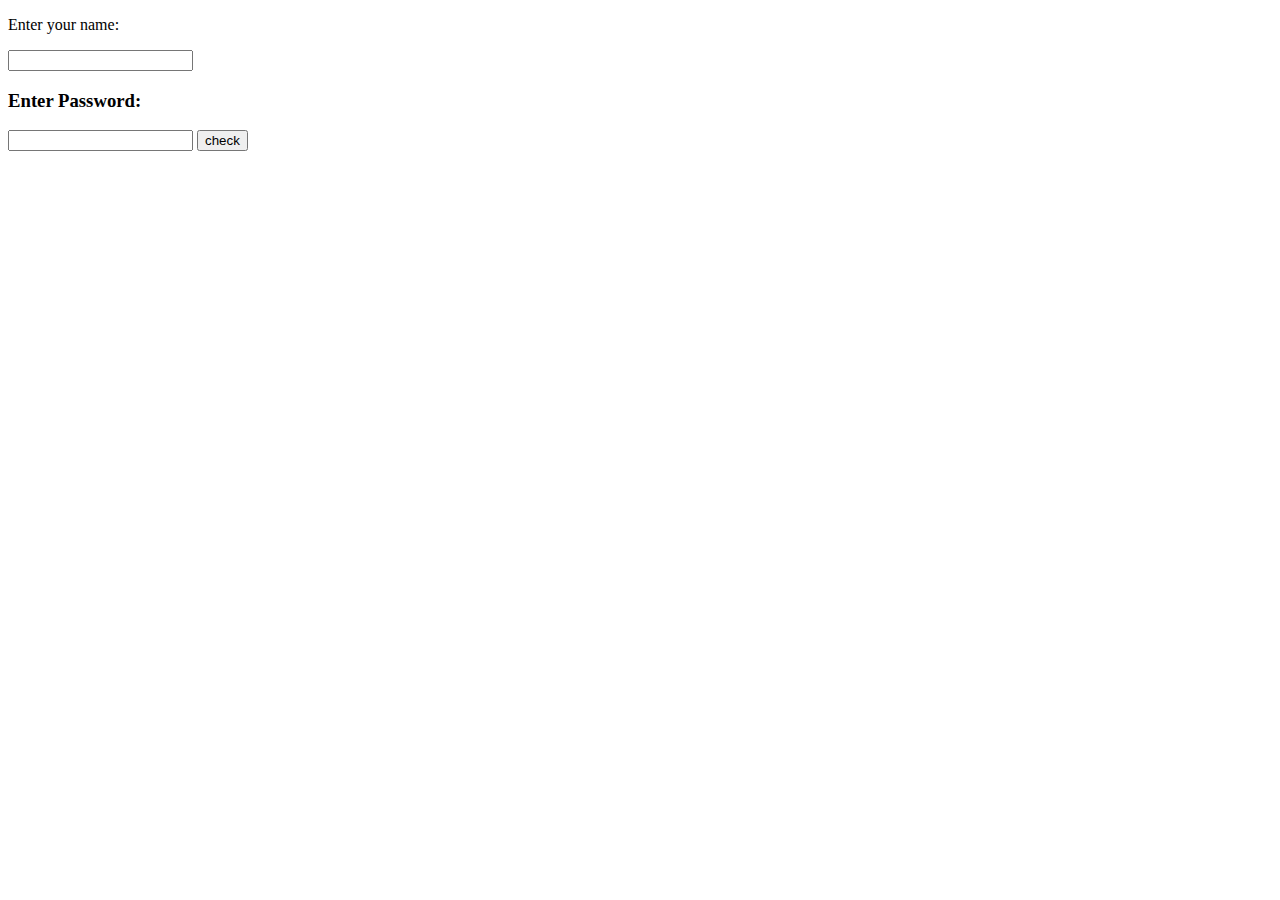
<file: loginForm/index.html>
<!DOCTYPE html>
<html lang="en">

<head>
    <meta charset="UTF-8">
    <meta name="viewport" content="width=device-width, initial-scale=1.0">
    <title>Login Form</title>
</head>

<body>
    <p>Enter your name: <span id="name"></span></p>
    <form>
        <input type="text" id="txn" />
    </form>

    <h3>Enter Password: <span id="password"></span></h3>
    
        <input type="text" id="txp" />
        <button type="button" id="btn">check</button>
        <span id="alert"></span>
    

    <script>
        document.getElementById("txn").addEventListener("keyup", function (e) {

            document.getElementById("name").innerText = e.target.value.toUpperCase();
            e.target.value = e.target.value.toUpperCase();
        });

        document.getElementById("btn").addEventListener("click", function () {
            const passwordValue = document.getElementById("txp").value;
            document.getElementById("password").innerText = passwordValue;
            
            if (passwordValue.length >= 6) {

                document.getElementById("alert").innerText ="Your Id is validate";
                document.getElementById("alert").style.color= "green";
            } else {
                document.getElementById("alert").innerText ="Your Id is not validate"
                document.getElementById("alert").style.color= "red";
            }
        })
    </script>
</body>

</html>
</file>
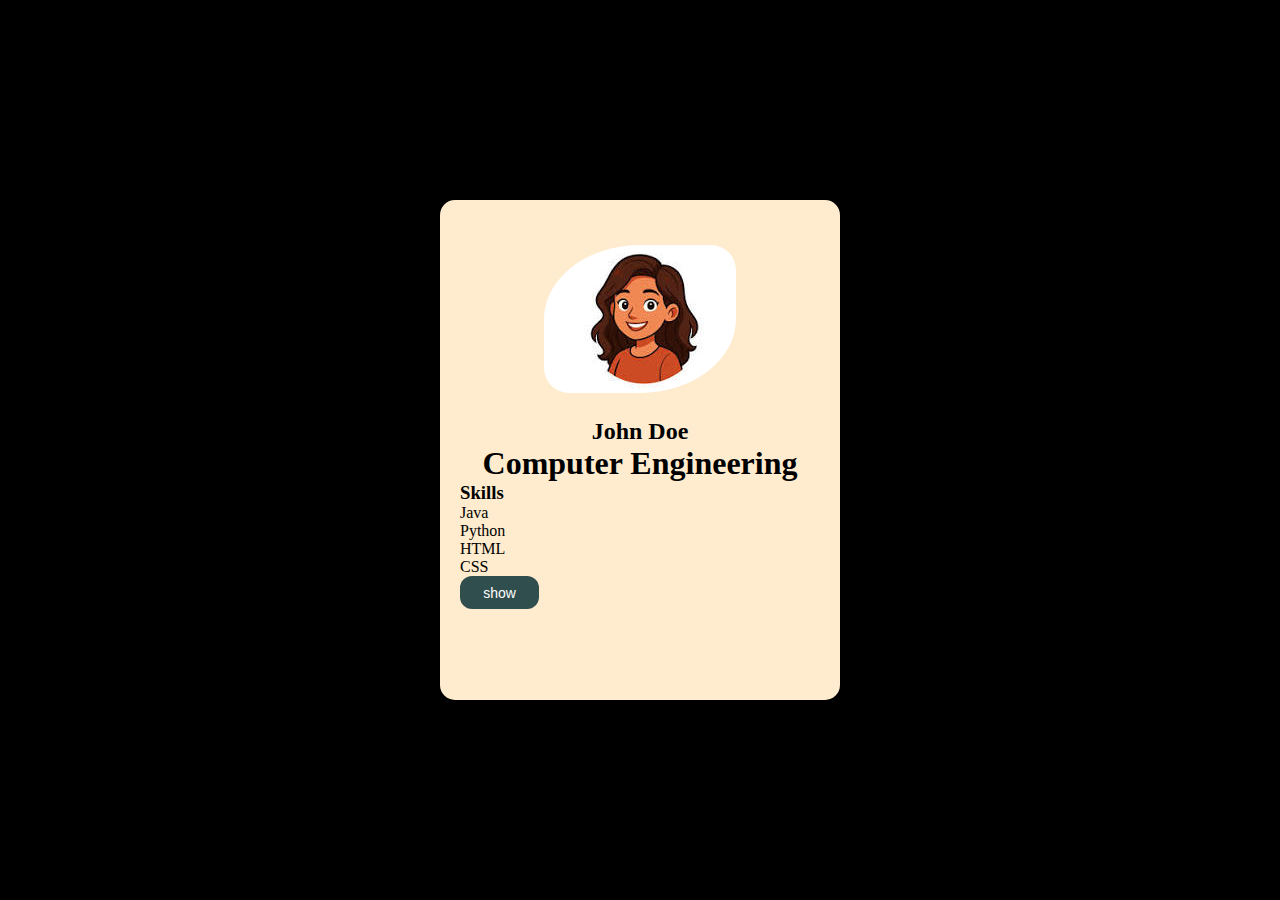
<file: ProfileCard/index.html>
<!DOCTYPE html>
<html lang="en">
<head>
    <meta charset="UTF-8">
    <meta name="viewport" content="width=device-width, initial-scale=1.0">
    <title>Document</title>
    <link rel="stylesheet" href="./styles.css">
</head>
<body>
    <div class="container">
        <div class="card">
            <div class="image">
                <img class="Profile-image" src="[data-uri]" alt="">
            </div>
            <div class="info">
                <h2 class="name">John Doe</h2>
                <h1 class="branch">Computer Engineering</h1>
                <h3>Skills</h3>
            

            <ul id="skills">
                <li>Java</li>
                <li>Python</li>
                <li>HTML</li>
                <li>CSS</li>

            </ul>
            <button id="btn">show</button>
            </div>
        </div>
    </div>
    <script>
        document.getElementById("btn").addEventListener("click", function () {
            let b = document.getElementById('skills');
            if (b.style.display === "none") {
                b.style.display = "block";
                document.getElementById("btn").innerText = "Hide";
            } else {
                b.style.display = "none";
                document.getElementById("btn").innerText = "Show";
            }
        })
    </script>
</body>
</html>
</file>
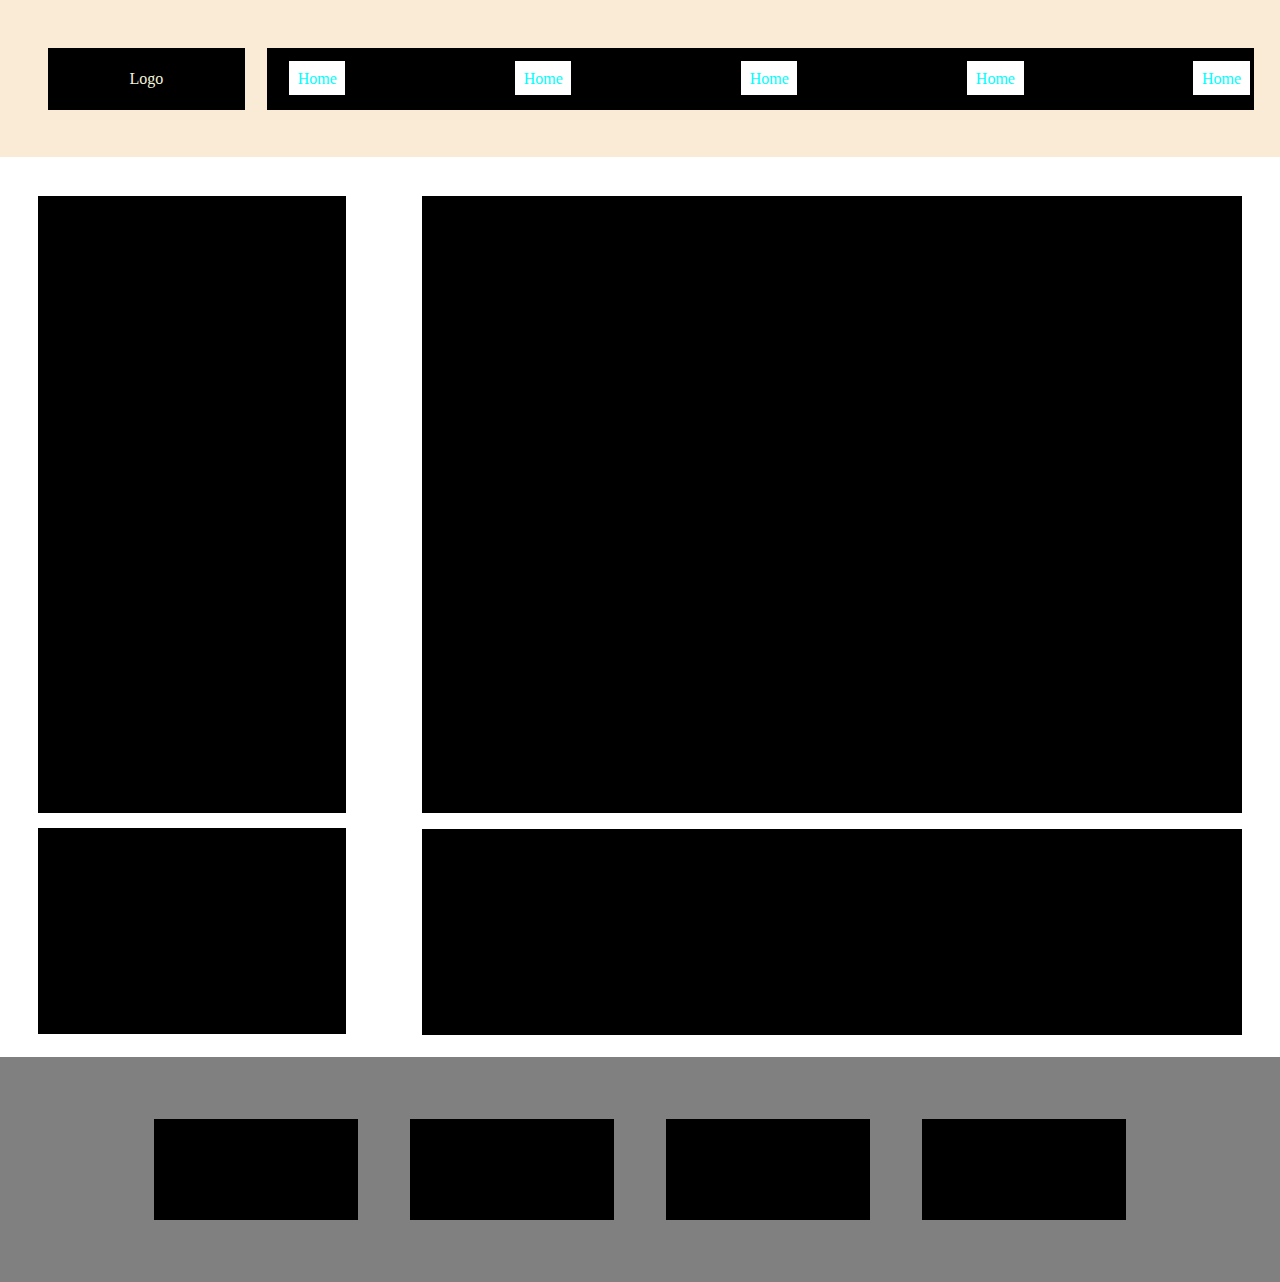
<file: Task2.html>
<!DOCTYPE html>
<html lang="en">
<head>
    <meta charset="UTF-8">
    <meta name="viewport" content="width=device-width, initial-scale=1.0">
    <title>Document</title>
    <link rel="stylesheet" href="./task2.css">
</head>
<body>
    <div class="container">
        <nav>
            <div class="left">
                <p>Logo</p>
            </div>
            <div class="right">
                <ul>
                    <li><a href="#">Home</a></li>
                    <li><a href="#">Home</a></li>
                    <li><a href="#">Home</a></li>
                    <li><a href="#">Home</a></li>
                    <li><a href="#">Home</a></li>
                </ul>
            </div>
        </nav>
        <main>
            <section id="section-left">
                <div class="top-section-left">

                </div>
                <div class="bottom-section-left">

                </div>
            </section>
            <section id="section-right">
                <div class="top-section-Right">

                </div>
                <div class="bottom-section-right">

                </div>
            </section>
        </main>
        <footer>
            <div class="container1"></div>
            <div class="container2"></div>
            <div class="container3"></div>
            <div class="container4"></div>
        </footer>
    </div>
</body>
</html>
</file>
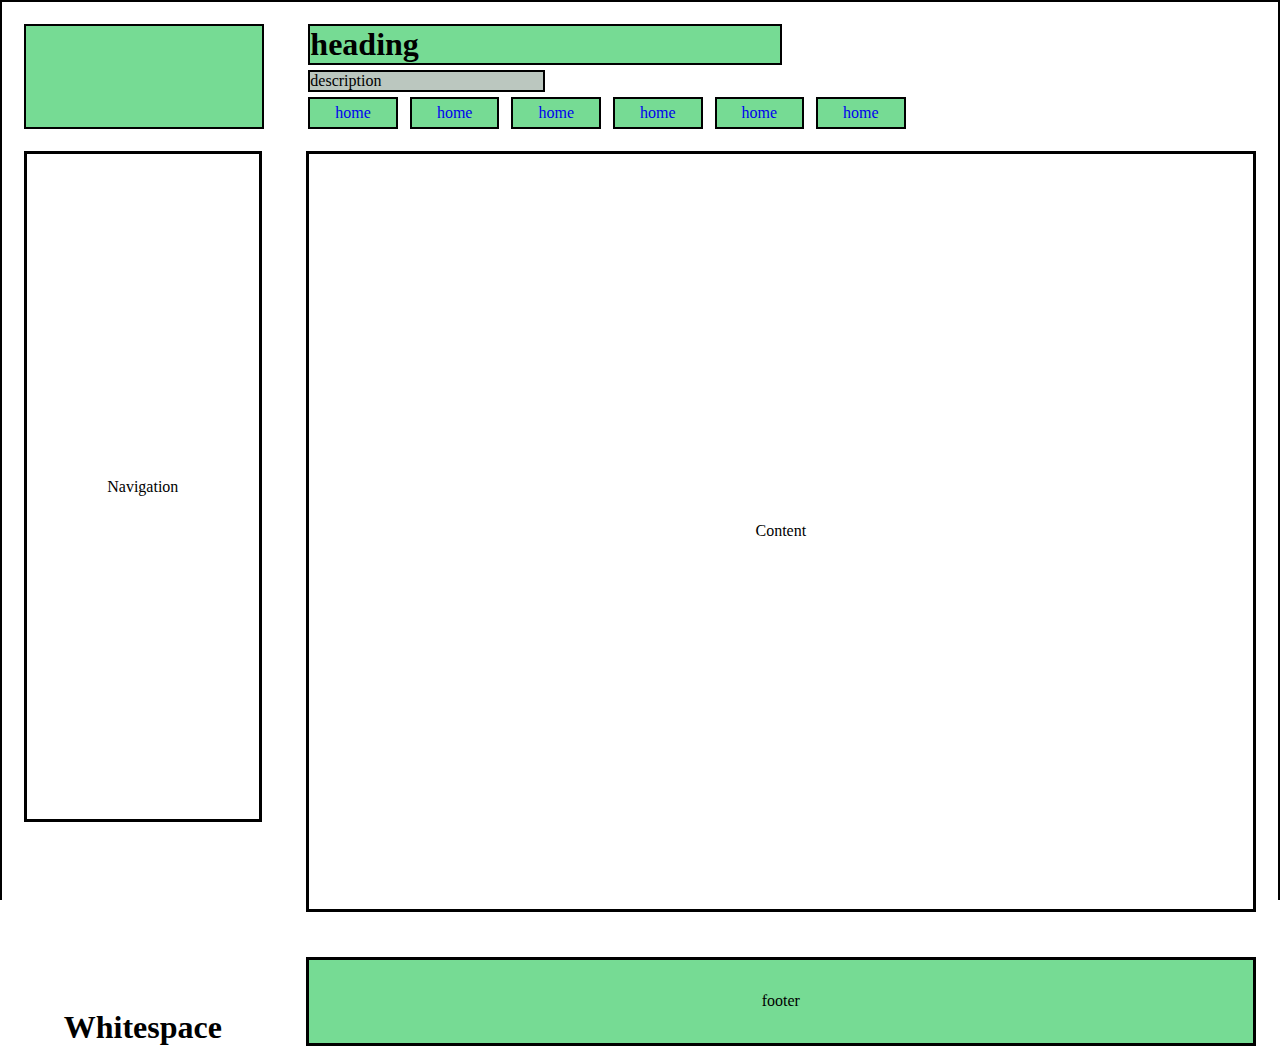
<file: Task3.html>
<!DOCTYPE html>
<html lang="en">
<head>
    <meta charset="UTF-8">
    <meta name="viewport" content="width=device-width, initial-scale=1.0">
    <title>Document</title>
    <link rel="stylesheet" href="./Task3.css">
</head>
<body>
    <div id="container">
        <section>
            <div class="left">
            </div>
            <div class="right">
                <h1>heading</h1>
                <p>description</p>
                <ul>
                    <li><a href="#">home</a></li>
                    <li><a href="#">home</a></li>
                    <li><a href="#">home</a></li>
                    <li><a href="#">home</a></li>
                    <li><a href="#">home</a></li>
                    <li><a href="#">home</a></li>
                </ul>
                
            </div>
        </section>
        <main>
            <div class="left-section">
                <div class="top-section">
                    <p>Navigation</p>
                </div>
                <div class="bottom">
                    <h1>Whitespace</h1>
                </div>
                
                
            </div>
            
            <div class="right-section">
                <div class="top-section">
                    <p>Content</p>
                </div>
                <footer>
                    <p>footer</p>
                </footer>
            </div>
            
        </main>
    
    </div>
</body>
</html>
</file>
<file: ProfileCard/styles.css>
*{
    margin: 0;
    padding: 0;
    box-sizing: border-box;
}
.container{
    width:100%;
    height: 100vh;
    background-color:black;
    display: flex;
    flex-direction:column;
    align-items: center;
    justify-content:center;
}
.card{
    padding: 20px;
    border-radius: 15px;
    width: 400px;
    height: 500px;
    background-color: blanchedalmond;
    
}
.image{
    display:flex;
    flex-direction: row;
    justify-content: center;
    align-items: center;
}
.Profile-image{
    border-radius: 50% 25px;
    margin:25px;
}

.name{
    text-align: center;
}
.branch{
    text-align: center;
}
ul{
    list-style-type: none;
}
#btn{
    border: none;
    width: 22%;
    height: 33px;
    border-radius: 12px;
    font-size: 14px;
    background-color: rgb(48, 78, 78);
    text-align: center;
    color: white;
    


}
</file>
<file: task2.css>
*{
    margin: 0;
    padding: 0;
    box-sizing: border-box;
}
.container{
    background-color: antiquewhite;
    width: 100vw;
    height: 100vh;
}
nav{
    display: flex;
    flex-direction: row;
    justify-content: center;
    padding: 2%;
    
}
.left{
    background-color: black;
    width: 20%;
    height: 100%;
    margin: 22px;
    
}
p{
    color: beige;
    text-align: center;
    padding: 22px 22px;
}
.right{
    background-color: black;
    width: 100%;
    height: 90%;
    margin: 22px 0px;
}
.right ul{
    display: flex;
    justify-content: space-between;
    
    
}
.right ul li{
    margin: 22px;
    list-style-type: none;
    
}
.right ul li a{
    background-color: rgb(255, 255, 255);
    padding: 22%;
    color: aqua;
    text-decoration: none;

}
main{
    background-color: white;
    width: 100%;
    height: 100%;
    display: flex;
    justify-content: center;
}
#section-left{
    width: 30%;
    height: 100%;
    padding: 3%;
    
}

.top-section-left{
    background-color: black;
    width: 100%;
    height: 75%;
    margin-bottom: 5%;
}
.bottom-section-left{
    background-color: black;
    width: 100%;
    height: 25%;
    margin-bottom: 2%; 
}

#section-right{
    width: 70%;
    height: 100%;
    padding: 3%;

}
.top-section-Right{
    background-color: black;
    width: 100%;
    height: 75%;
    margin-bottom: 2%;
}
.bottom-section-right{
    background-color: black;
    width: 100%;
    height: 25%;
    margin-bottom: 2%; 
}

footer{
    background-color: gray;
    width: 100%;
    height:25%;
    display: flex;
    flex-direction: row;
    justify-content: center;
    align-items: center;
    
}
.container1{
    background-color: black;
    width: 16%;
    height: 45%;
    margin: 2%;
}
.container2{
    background-color: black;
    width: 16%;
    height: 45%;
    margin: 2%;
}
.container3{
    background-color: black;
    width: 16%;
    height: 45%;
    margin: 2%;
}
.container4{
    background-color: black;
    width: 16%;
    height: 45%;
    margin: 2%;
}
</file>
<file: Task3.css>
*{
    margin: 0;
    padding: 0;
    box-sizing: border-box;
}
#container{
    width: 100vw;
    height: 100lvh;
    border: 2px solid black;
    background-color: white;

}
section{
    display: flex;
    flex-direction: row;
    justify-content: space-evenly;
}
.left{
    background-color: rgb(118, 219, 148);
    width: 20%;
    border: 2px solid black;
    padding: 22px;
    margin: 22px;
}
.right h1{
    width: 50%;
    border: 2px solid black;
    background-color: rgb(118, 219, 148);
}
.right p{
    width: 25%;
    margin: 5px 0px ;
    border: 2px solid black;
    background-color: rgb(187, 199, 191);
}
.right{
    width: 80%;
    margin: 22px;
}
.right ul{
    display: flex;
}
.right ul li {
    list-style: none;
    display: flex;
    justify-content: space-between;
    
}
.right ul li a{
    padding: 5px 25px;
    margin: 0px 12px 0px 0px;
    text-decoration: none;
    border: 2px solid black;
    background-color: rgb(118, 219, 148);
}
main{
    background-color: white;
    width: 100%;
    height: 100vh;
    display: flex;
    justify-content: space-between;
    padding-bottom: 5px;

}
.left-section{
    display: flex;
    flex-direction: column;
    justify-content: space-between;
    width: 20%;
    margin: 0px 22px ;
    
}
.left-section .top-section{
    border: 3px solid black;
    height: 75%;
    display: flex;
    flex-direction: row;
    justify-content: center;
    align-items: center;
}
.left-section .bottom{
    display: flex;
    flex-direction: row;
    justify-content: center;
    align-items: center;
    text-align: center;
}
.right-section{
    display: flex;
    flex-direction: column;
    justify-content: space-between;
    width: 80%;
    margin: 0px 22px;
    
}
.right-section .top-section{
    border: 3px solid black;
    height: 85%;
    display: flex;
    flex-direction: row;
    justify-content: center;
    align-items: center;
}
footer{
    background-color: rgb(118, 219, 148);
    width: 100%;
    height: 10%;
    border: 3px solid black;
    display: flex;
    flex-direction: row;
    justify-content: center;
    align-items: center;
}
</file>
